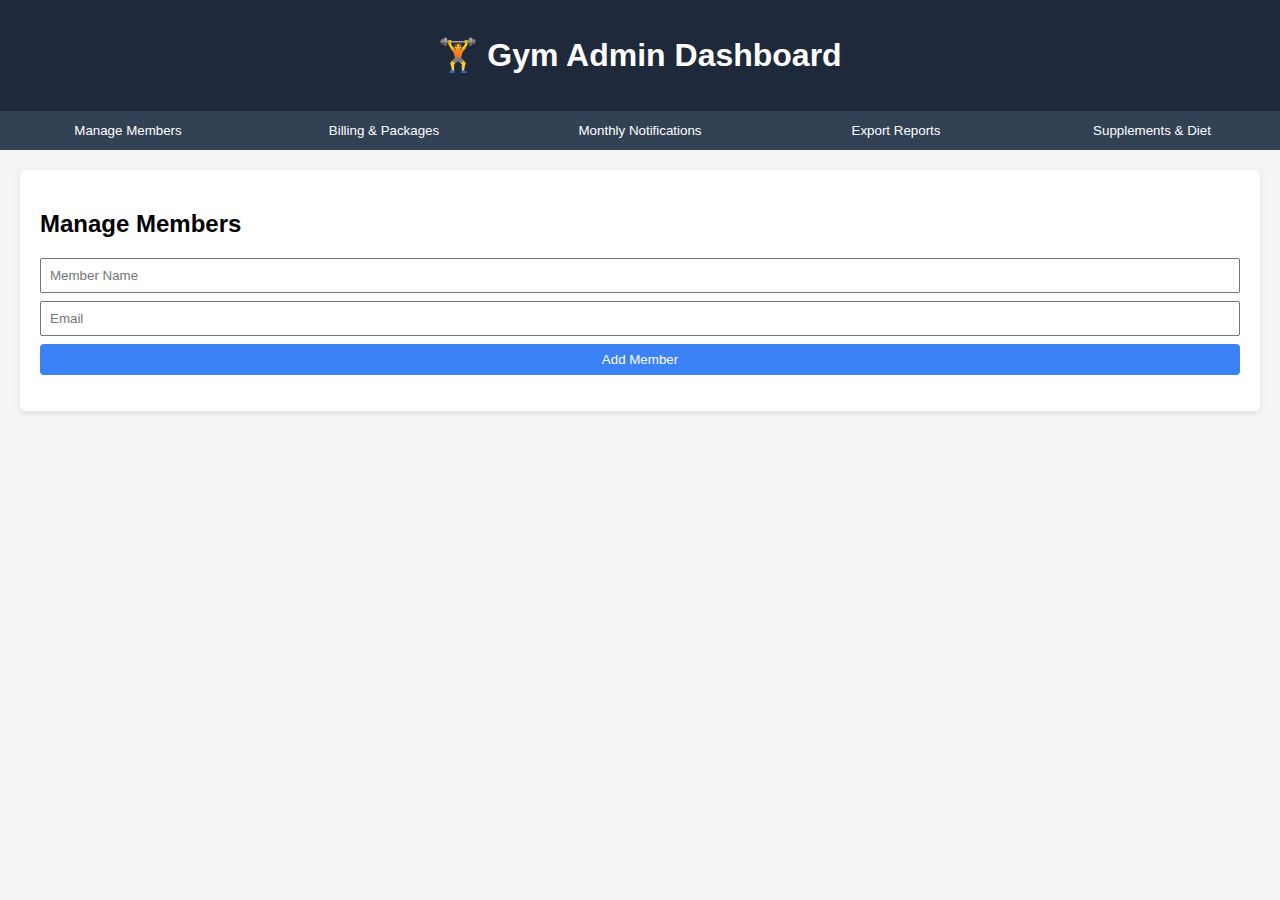
<file: admin.html>
<!DOCTYPE html>
<html lang="en">
<head>
<meta charset="UTF-8">
<meta name="viewport" content="width=device-width, initial-scale=1.0">
<title>Gym Admin Dashboard</title>
<link rel="stylesheet" href="admin.css">
</head>
<body>

<header>
  <h1>🏋 Gym Admin Dashboard</h1>
</header>

<nav>
  <button onclick="showSection('members')">Manage Members</button>
  <button onclick="showSection('billing')">Billing & Packages</button>
  <button onclick="showSection('notifications')">Monthly Notifications</button>
  <button onclick="showSection('reports')">Export Reports</button>
  <button onclick="showSection('supplements')">Supplements & Diet</button>
</nav>

<main>
  <!-- Members Section -->
  <section id="members" class="content-section">
    <h2>Manage Members</h2>
    <form id="memberForm">
      <input type="text" id="memberName" placeholder="Member Name" required>
      <input type="text" id="memberEmail" placeholder="Email" required>
      <button type="submit">Add Member</button>
    </form>
    <ul id="memberList"></ul>
  </section>

  <!-- Billing Section -->
  <section id="billing" class="content-section hidden">
    <h2>Billing & Fee Packages</h2>
    <form id="billingForm">
      <input type="text" placeholder="Member Name" required>
      <input type="text" placeholder="Package Name" required>
      <input type="number" placeholder="Amount" required>
      <button type="submit">Create Bill</button>
    </form>
  </section>

  <!-- Notifications Section -->
  <section id="notifications" class="content-section hidden">
    <h2>Monthly Notifications</h2>
    <textarea placeholder="Enter notification message"></textarea>
    <button>Send Notification</button>
  </section>

  <!-- Reports Section -->
  <section id="reports" class="content-section hidden">
    <h2>Export Reports</h2>
    <button onclick="alert('Report Exported!')">Export as CSV</button>
  </section>

  <!-- Supplements Section -->
  <section id="supplements" class="content-section hidden">
    <h2>Supplements & Diet Details</h2>
    <form>
      <input type="text" placeholder="Supplement Name">
      <input type="text" placeholder="Diet Plan">
      <button type="submit">Add Item</button>
    </form>
  </section>
</main>

<script src="admin.js"></script>
</body>
</html>
</file>
<file: admin.css>
body {
  font-family: Arial, sans-serif;
  margin: 0; padding: 0;
  background-color: #f5f5f5;
}

header {
  background: #1e293b;
  color: white;
  padding: 15px;
  text-align: center;
}

nav {
  display: flex;
  background: #334155;
  overflow-x: auto;
}

nav button {
  flex: 1;
  background: transparent;
  color: white;
  border: none;
  padding: 12px;
  cursor: pointer;
  transition: background 0.3s;
}

nav button:hover {
  background: #475569;
}

main {
  padding: 20px;
}

.content-section {
  background: white;
  padding: 20px;
  border-radius: 6px;
  box-shadow: 0 2px 6px rgba(0,0,0,0.1);
}

.hidden { display: none; }

form input, form textarea, form button {
  display: block;
  margin: 8px 0;
  padding: 8px;
  width: 100%;
  box-sizing: border-box;
}

button {
  background: #3b82f6;
  color: white;
  border: none;
  border-radius: 4px;
}

button:hover {
  background: #2563eb;
}
</file>
